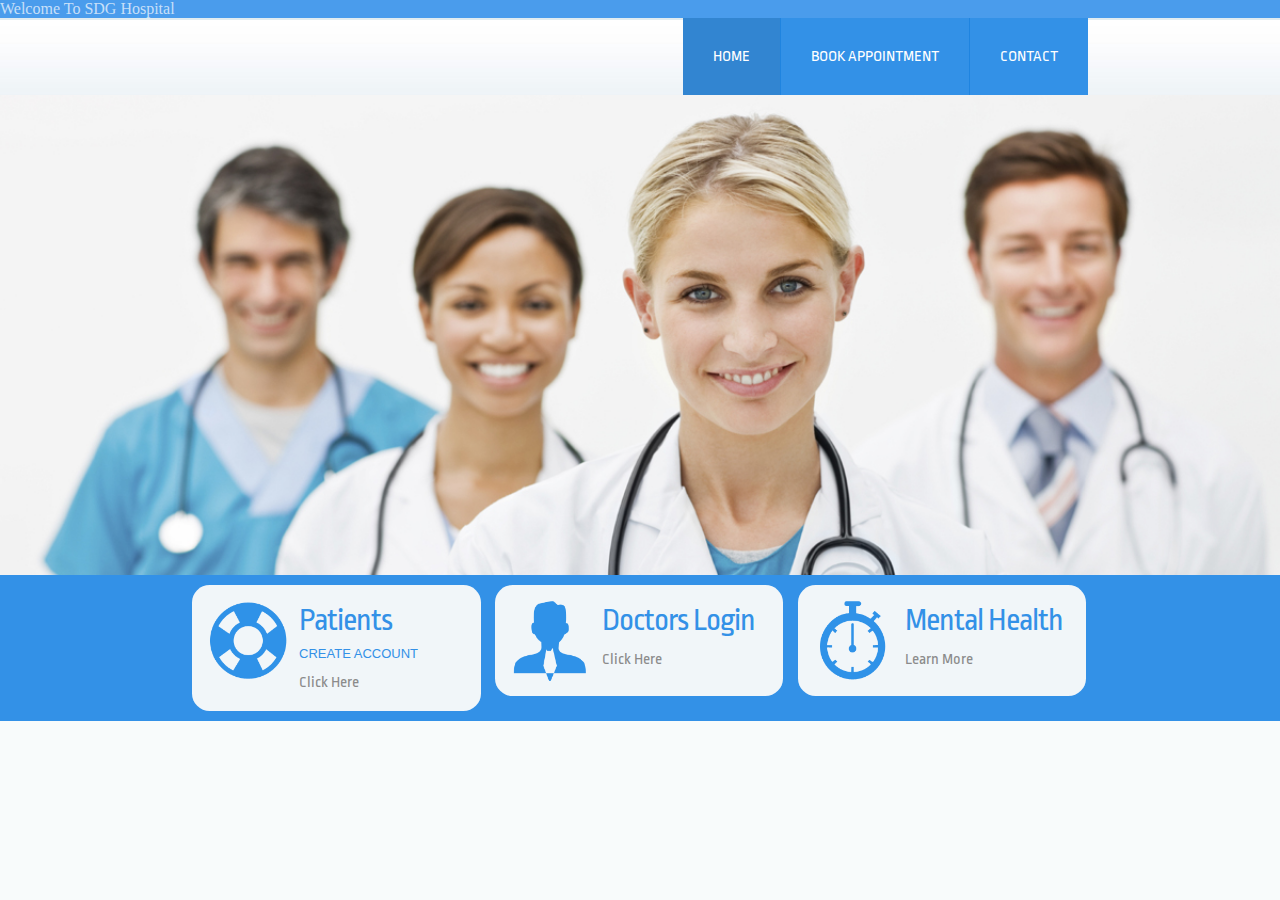
<file: tech/index.html>
<!DOCTYPE HTML>
<html>
	<head>
		<title></title>
		<link href="css/style.css" rel="stylesheet" type="text/css"  media="all" />
		<link href='http://fonts.googleapis.com/css?family=Ropa+Sans' rel='stylesheet' type='text/css'>
		<link rel="stylesheet" type='text/css' href="css/responsiveslides.css">
		<script src="http://ajax.googleapis.com/ajax/libs/jquery/1.8.3/jquery.min.js"></script>
		<script src="js/responsiveslides.min.js"></script>
		  <script>
			    $(function () {
			
			      // Slideshow 1
			      $("#slider1").responsiveSlides({
			        maxwidth: 1600,
			        speed: 600
			      });
			});
		  </script>
	</head>
	
	<body>

	
	 <!--Preloader start here-->
		<div class="preloader">
			 <div class="sk-cube-grid">
				<div class="sk-cube sk-cube1"></div>
				<div class="sk-cube sk-cube2"></div>
				<div class="sk-cube sk-cube3"></div>
				<div class="sk-cube sk-cube4"></div>
				<div class="sk-cube sk-cube5"></div>
				<div class="sk-cube sk-cube6"></div>
				<div class="sk-cube sk-cube7"></div>
				<div class="sk-cube sk-cube8"></div>
				<div class="sk-cube sk-cube9"></div>
			 </div>
		</div>
		<!--Preloader area end here-->
		
			<!-- Toolbar Start -->
                <div class="container">
                    <div class="row">
                        <div class="col-lg-6 col-sm-7 col-xs-12">
                            <div class="toolbar-contact">
                                <ul>
                                    <li class="hidden-sm"><i class="fa fa-handshake-o"></i>Welcome To SDG Hospital</li>
                                </ul>
                            </div>
                        </div>
                        <div class="col-lg-6 col-sm-5 col-xs-12">
                            <div class="toolbar-sl-share">
                                <ul>
                                    <li><a href="#"><i class="fa fa-facebook"></i></a></li>
                                    <li><a href="#"><i class="fa fa-twitter"></i></a></li>
                                    <li><a href="#"><i class="fa fa-rss"></i></a></li>
                                    <li><a href="#"><i class="fa fa-pinterest-p"></i></a></li>
                                    <li><a href="#"><i class="fa fa-linkedin"></i></a></li>
                                </ul>
                            </div>
                        </div>
                    </div>
                </div>
            </div>
            <!-- Toolbar End -->
			<!--header-->
			<div class="header">
				<div class="wrap">
				<div class="logo">
					<a href="index.html" style="font-size: 30px;"></a>
				</div>

				<div class="top-nav">
					<ul>
						<li class="active"><a href="index.html">Home</a></li>
						<li><a href="appo.html">book appointment</a></li>
						<li><a href="contact.html">contact</a></li>
					</ul>					
				</div>
				<div class="clear"> </div>
			</div>
			<!--end-header-->
		</div>
		<div class="clear"> </div>
			<!--image-slider---->
					<div class="image-slider">
						<!-- Slideshow 1 -->
					    <ul class="rslides" id="slider1">
					      <li><img src="images/slider-image1.jpg" alt=""></li>
					      <li><img src="images/slider-image2.jpg" alt=""></li>
					      <li><img src="images/slider-image1.jpg" alt=""></li>
					    </ul>
						 <!-- Slideshow 2 -->
					</div>
					<!--End-image-slider---->
		    <div class="clear"> </div>
		    <div class="content-grids">
		    	<div class="wrap">
		    	<div class="section group">
								
							
				<div class="listview_1_of_3 images_1_of_3">
					<div class="listimg listimg_1_of_2">
						  <img src="images/grid-img3.png">
					</div>
					<div class="text list_1_of_2">
						  <h3>Patients</h3>
						  <p>CREATE ACCOUNT</p>
						  <div class="button"><span><a href="login.html">Click Here</a></span></div>
				    </div>
				</div>	

				<div class="listview_1_of_3 images_1_of_3">
					<div class="listimg listimg_1_of_2">
						  <img src="images/grid-img1.png">
					</div>
					<div class="text list_1_of_2">
						  <h3>Doctors Login</h3>
						
						  <div class="button"><span><a href="login.html">Click Here</a></span></div>
					</div>
				</div>

				<div class="listview_1_of_3 images_1_of_3">
					<div class="listimg listimg_1_of_2">
						  <img src="images/grid-img2.png">
					</div>
					<div class="text list_1_of_2">
						  <h3>Mental Health</h3>
						
						  <div class="button"><span><a href="https://www.medicalnewstoday.com/articles/154543">Learn More</a></span></div>
					</div>
				</div>
		<!--end-wrap-->
		<!--Start of Tawk.to Script-->
<script type="text/javascript">
var Tawk_API=Tawk_API||{}, Tawk_LoadStart=new Date();
(function(){
var s1=document.createElement("script"),s0=document.getElementsByTagName("script")[0];
s1.async=true;
s1.src='https://embed.tawk.to/5ec136ab967ae56c521a93dc/default';
s1.charset='UTF-8';
s1.setAttribute('crossorigin','*');
s0.parentNode.insertBefore(s1,s0);
})();
</script>
<!--End of Tawk.to Script-->
	</body>
</html>
</file>
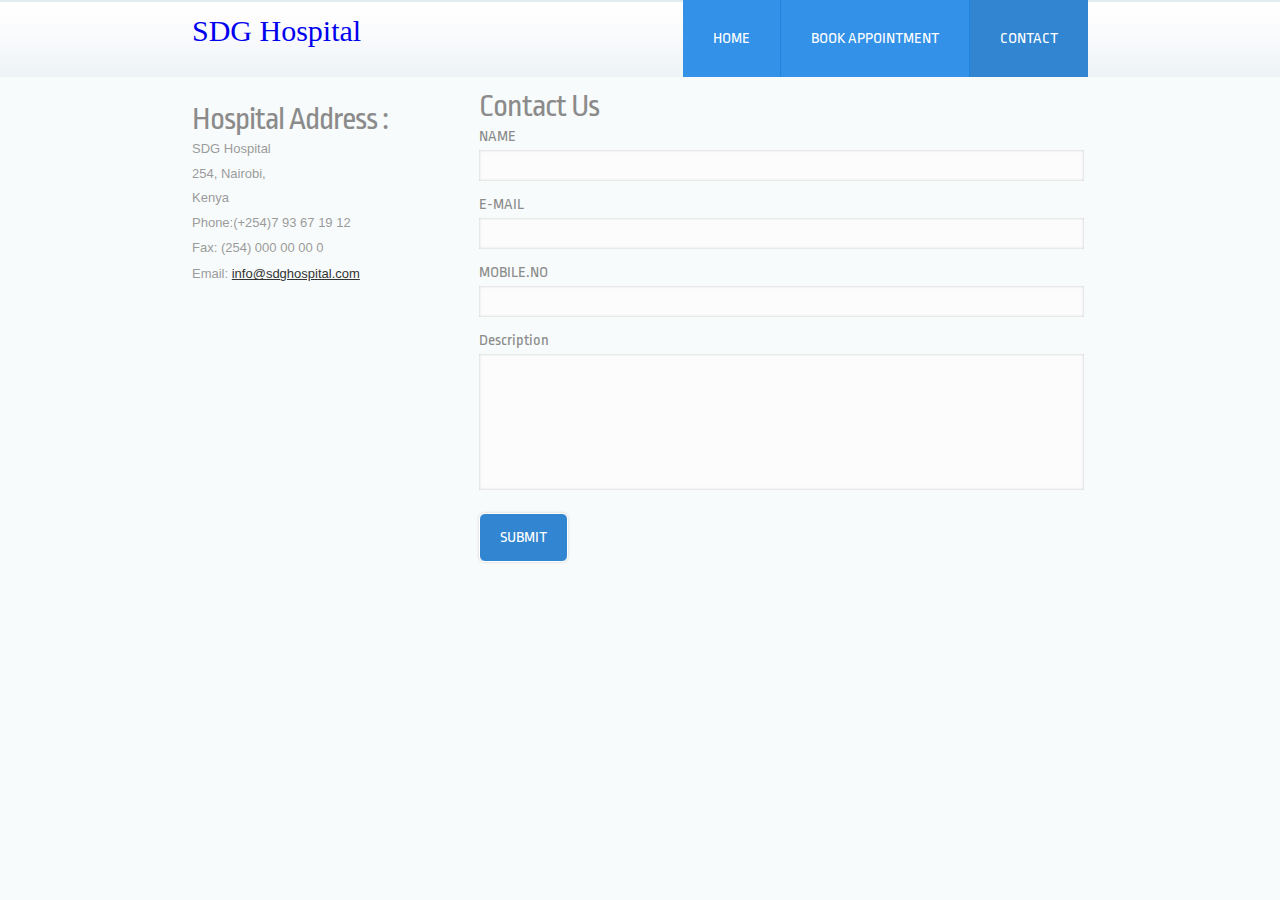
<file: tech/contact.html>
<!DOCTYPE HTML>
<html>
	<head>
		<title>Contact us</title>
		<link href="css/style.css" rel="stylesheet" type="text/css"  media="all" />
		<link href='http://fonts.googleapis.com/css?family=Ropa+Sans' rel='stylesheet' type='text/css'>
	</head>
	<body>
		<!--start-wrap-->
		
			<!--start-header-->
			<div class="header">
				<div class="wrap">
				<!--start-logo-->
				<div class="logo">
		<a href="index.html" style="font-size: 30px;">SDG Hospital</a> 
				</div>
				<!--end-logo-->
				<!--start-top-nav-->
				<div class="top-nav">
					<ul>
						<li><a href="index.html">Home</a></li>
					<li><a href="appo.html">book appointment</a></li>
						<li class="active"><a href="contact.html">contact</a></li>
					</ul>					
				</div>
				<div class="clear"> </div>
				<!--end-top-nav-->
			</div>
			<!--end-header-->
		</div>
		    <div class="clear"> </div>
		   <div class="wrap">
		   	<div class="contact">
		   	<div class="section group">				
				<div class="col span_1_of_3">
					
      			<div class="company_address">
				     	<h2>Hospital Address  :</h2>
						    	<p>SDG Hospital</p>
						   		<p>254, Nairobi,</p>
						   		<p>Kenya </p>
				   		<p>Phone:(+254)7 93 67 19 12</p>
				   		<p>Fax: (254) 000 00 00 0</p>
				 	 	<p>Email: <span>info@sdghospital.com</span></p>
				   	
				   </div>
				</div>				
				<div class="col span_2_of_3">
				  <div class="contact-form">
				  	<h2>Contact Us</h2>
					    <form name="contactus" method="post">
					    	<div>
						    	<span><label>NAME</label></span>
						    	<span><input type="text" name="fullname" required="true" value=""></span>
						    </div>
						    <div>
						    	<span><label>E-MAIL</label></span>
						    	<span><input type="email" name="emailid" required="ture" value=""></span>
						    </div>
						    <div>
						     	<span><label>MOBILE.NO</label></span>
						    	<span><input type="text" name="mobileno" required="true" value=""></span>
						    </div>
						    <div>
						    	<span><label>Description</label></span>
						    	<span><textarea name="description" required="true"> </textarea></span>
						    </div>
						   <div>
						   		<span><input type="submit" name="submit" value="Submit"></span>
						  </div>
					    </form>
				    </div>
  				</div>				
			  </div>
			  	 
		<!--end-wrap-->
		<!--Start of Tawk.to Script-->
<script type="text/javascript">
var Tawk_API=Tawk_API||{}, Tawk_LoadStart=new Date();
(function(){
var s1=document.createElement("script"),s0=document.getElementsByTagName("script")[0];
s1.async=true;
s1.src='https://embed.tawk.to/5ec136ab967ae56c521a93dc/default';
s1.charset='UTF-8';
s1.setAttribute('crossorigin','*');
s0.parentNode.insertBefore(s1,s0);
})();
</script>
<!--End of Tawk.to Script-->
	</body>
</html>
</file>
<file: tech/css/responsiveslides.css>
/*! http://responsiveslides.com v1.53 by @viljamis */

.rslides {
  position: relative;
  list-style: none;
  overflow: hidden;
  padding: 0;
  margin: 0;
  }

.rslides li {
  -webkit-backface-visibility: hidden;
  position: absolute;
  display: none;
  width: 100%;
  left: 0;
  top: 0;
  }

.rslides li:first-child {
  position: relative;
  display: block;
  float: left;
  }

.rslides img {
 	display: block;
	height: auto;
	float: left;
	border: 0;
	width: 100%;
  }
</file>
<file: tech/css/style.css>
/* reset*/ 
html,body,div,span,applet,object,iframe,h1,h2,h3,h4,h5,h6,p,blockquote,pre,a,abbr,acronym,address,big,cite,code,del,dfn,em,img,ins,kbd,q,s,samp,small,strike,strong,sub,sup,tt,var,b,u,i,dl,dt,dd,ol,nav ul,nav li,fieldset,form,label,legend,table,caption,tbody,tfoot,thead,tr,th,td,article,aside,canvas,details,embed,figure,figcaption,footer,header,hgroup,menu,nav,output,ruby,section,summary,time,mark,audio,video{margin:0;padding:0;border:0;font-size:100%;font:inherit;vertical-align:baseline;}
article, aside, details, figcaption, figure,footer, header, hgroup, menu, nav, section {display: block;}
ol,ul{list-style:none;margin:0px;padding:0px;}
blockquote,q{quotes:none;}
blockquote:before,blockquote:after,q:before,q:after{content:'';content:none;}
table{border-collapse:collapse;border-spacing:0;}
a{text-decoration:none;}
.txt-rt{text-align:right;}/* text align right */
.txt-lt{text-align:left;}/* text align left */
.txt-center{text-align:center;}/* text align center */
.float-rt{float:right;}/* float right */
.float-lt{float:left;}/* float left */
.clear{clear:both;}/* clear float */
.pos-relative{position:relative;}/* Position Relative */
.pos-absolute{position:absolute;}/* Position Absolute */
.vertical-base{	vertical-align:baseline;}/* vertical align baseline */
.vertical-top{	vertical-align:top;}/* vertical align top */
.underline{	padding-bottom:5px;	border-bottom: 1px solid #eee; margin:0 0 20px 0;}/* Add 5px bottom padding and a underline */
nav.vertical ul li{	display:block;}/* vertical menu */
nav.horizontal ul li{	display: inline-block;}/* horizontal menu */
img{max-width:100%;}
/*end reset */
body{
	background:#F8FBFB;
}
.wrap{
	width:70%;
	margin:0 auto;
}
.container {
  color: rgba(255, 255, 255, 0.7);
  background-color: rgba(0, 115, 230, 0.7);
 
}
.container {
  text-align: center;

}
.row{
	 color: rgba(255, 255, 255, 0.7);
text-align: left;
}
.header{
	background:url(../images/header-bg.png);
}
.logo{
	float:left;
	margin-top: 14px;
}
.top-nav{
	float:right;
}
.top-nav ul li{
	display:inline-block;
	float:left;
	border-left: 1px solid rgb(31, 132, 224);
}
.top-nav ul li:first-child{
	border-left:none;
}
.top-nav ul li a{
	font-family: 'Ropa Sans', sans-serif;
	background:#3391E7;
	color: #fff;
	text-transform: uppercase;
	padding: 30px;
	display: block;
}
.top-nav li.active> a, .top-nav li> a:hover {
	background: rgb(50, 133, 209);
	border-left-color:rgb(50, 133, 209);
}
/*-----content-grids-----*/
.content-grids{
	background:#3391E7;
	padding: 10px 0px;
}
/*  GRID OF TWO   ============================================================================= */
.section {
	clear: both;
	padding: 0px;
	margin: 0px;
}
.group:before,
.group:after {
    content:"";
    display:table;
}
.group:after {
    clear:both;
}
.group {
    zoom:1;
}
.listview_1_of_3{
	display: block;
	float:left;
	margin: 0% 0 0% 1.6%;
	background: #F1F6F9;
}
.listimg{
	display: block;
	float:left;
}
.text{
	display: block;
	float:left;
	margin: 0% 0 0% 3.6%;
}
.listview_1_of_3:first-child { margin-left: 0; } /* all browsers except IE6 and lower */

.images_1_of_3 {
	width: 29.2%;
	padding:1.5%; 
	border-radius: 1.1em;
}
.listimg_1_of_2{
	width: 32.2%;
}
.list_1_of_2 {
	width: 64.2%;
	margin-top: 5px;
}
.images_1_of_3  img {
	max-width:100%;
	display:block;
}
.list_1_of_2  h3{
	color:#3391E7;
	margin-bottom:0.2em;
	margin-top:0;
	font-size: 2em;
	font-family: 'Ropa Sans', sans-serif;
	font-weight : normal;
	letter-spacing: -1px;
}
.list_1_of_2  p{
	font-size:0.8125em;	
	color: #3391E7;
	line-height: 1.5em;
	font-family: Arial, "Helvetica Neue", "Helvetica", Tahoma, Verdana, sans-serif;
	padding:0; 	
}
.list_1_of_2 .button{
	line-height:1.9em;
	margin-top:0.2em;
}
.list_1_of_2 .button a{
		font-family: 'Ropa Sans', sans-serif;
		color: rgb(139, 139, 139);
		font-size: 1em;
}
.list_1_of_2 .button a:hover{
        text-decoration:none; 
        color:#3391E7;
}

/***** Media Quries *****/
@media only screen and (max-width: 1024px) {
	.wrap{
		width:90%;
	}	
}

/*  GO FULL WIDTH AT LESS THAN 640 PIXELS */
@media only screen and (max-width: 640px) {
	
	.wrap{
		width:95%;
	}
	.listview_1_of_3{ 
		margin: 2% 0 2% 0%;
	}
	.text{
		margin:0;
	}	
	.images_1_of_3 {
		width:94%;
		padding:3%;
	}
	.listimg_1_of_2{
	     width:100%;		
   }
	.list_1_of_2 {
		width: 100%;
	}
}

/*  GO FULL WIDTH AT LESS THAN 480 PIXELS */
@media only screen and (max-width: 480px) {
	
	.wrap{
		width:95%;
	}
	.listview_1_of_3{ 
		margin: 2% 0 2% 0%;
	}
	.text{
		margin:0;
	}	
	.images_1_of_3 {
		width:92%;
		padding:4%;
	}
	.listimg_1_of_2{
	     width:100%;		
   }
	.list_1_of_2 {
		width: 100%;
	}
}
/*  GRID OF TWO   ============================================================================= */
.section {
	clear: both;
	padding: 0px;
	margin: 0px;
}
.group:before,
.group:after {
    content:"";
    display:table;
}
.group:after {
    clear:both;
}
.group {
    zoom:1;
}
.col_1_of_3{
	display: block;
	float:left;
	margin: 1% 0 1% 1.6%;
	background: #fff;
	border: 1px solid #edf3f3;
}
.col_1_of_3:first-child { margin-left: 0; }

.span_1_of_3 {
	width: 29%;
	padding: 1.5% 3% 0 0;
}
.span_1_of_3  h3{
	color:rgb(139, 139, 139);
	margin-bottom: 0.2em;
	margin-top: 0;
	font-size: 2em;
	font-family: 'Ropa Sans', sans-serif;
	font-weight: normal;
	letter-spacing: -1px;
}
.span_1_of_3  p  {
	font-family: Arial, Helvetica, sans-serif;
	font-size: 0.8em;
	color: rgb(155, 155, 155);
	line-height: 1.8em;
}

/***** Media Quries *****/
@media only screen and (max-width: 1024px) {
	.wrap{
		width:95%;
	}	
}
/*  GO FULL WIDTH AT LESS THAN 640 PIXELS */
@media only screen and (max-width: 640px) and (min-width: 480px) {
	.wrap{
		width:95%;
	}
	.col_1_of_3{ 
		margin: 1% 0 1% 0%;
	}
	.span_1_of_3 {
		width:94%;
		padding:3%;  
	}
}

/*  GO FULL WIDTH AT LESS THAN 480 PIXELS */
@media only screen and (max-width: 480px) {
     
     .wrap{
		width:95%;
	}		
	.col_1_of_3{ 
		margin: 1% 0 1% 0%;
	}
	.span_1_of_3 {
		width:92%;
		padding:4%;
	}
}
.span_1_of_3 span{
	font-family: Arial, Helvetica, sans-serif;
	font-size: 0.8em;
	color: #3391E7;
	line-height: 1.8em;
}
.frist a{
	font-size: 0.8em;
	font-family: 'Ropa Sans', sans-serif;
	background: #3285d1; /* Old browsers */
	background: -moz-linear-gradient(top,  #3285d1 0%, #3285d1 100%); /* FF3.6+ */
	background: -webkit-gradient(linear, left top, left bottom, color-stop(0%,#3285d1), color-stop(100%,#3285d1)); /* Chrome,Safari4+ */
	background: -webkit-linear-gradient(top,  #3285d1 0%,#3285d1 100%); /* Chrome10+,Safari5.1+ */
	background: -o-linear-gradient(top,  #3285d1 0%,#3285d1 100%); /* Opera 11.10+ */
	background: -ms-linear-gradient(top,  #3285d1 0%,#3285d1 100%); /* IE10+ */
	background: linear-gradient(to bottom,  #3285d1 0%,#3285d1 100%); /* W3C */
	filter: progid:DXImageTransform.Microsoft.gradient( startColorstr='#3285d1', endColorstr='#3285d1',GradientType=0 ); /* IE6-9 */
	border: #fff 1px solid;
	-webkit-border-radius: 6px;
	-moz-border-radius: 6px;
	border-radius: 6px;
	-webkit-box-shadow: 0px 0px 3px rgb(207, 206, 206);
	-moz-box-shadow: 0px 0px 3px rgb(207, 206, 206);
	box-shadow: 0px 0px 3px rgb(207, 206, 206);
	text-transform: uppercase;
	color: #fff;
	padding: 13px 17px 13px 17px;
	transition: 0.5s ease;
	-o-transition: 0.5s ease;
	-webkit-transition: 0.5s ease;
	float: left;
	margin-top: 10px;
}
.frist a:hover{
	color:#000;
}
.second ul li a{
	color: #3391E7;
	margin-bottom: 0.2em;
	margin-top: 0;
	font-size:1em;
	font-family: 'Ropa Sans', sans-serif;
	font-weight: normal;
}
.second ul li a img{
	padding-right: 4px;
	vertical-align: baseline;
}
.second ul li{
	line-height: 2.2em;
	border-bottom: 1px dotted rgb(185, 185, 185);
}
.second ul li a:hover{
	color:rgb(139, 139, 139);
}
/*----footer-----*/
.footer{
	background:#e0e7eb;
	padding: 15px 4px;
}
.footer-left{
	float:left;
}
.footer-left ul li{
	display:inline-block;
}
.footer-left ul li a{
	font-family: 'Ropa Sans', sans-serif;
	color:rgb(139, 139, 139);
	text-transform: uppercase;
	display: block;
	margin-right:10px;
}
.footer-right{
	float:right;
}
.footer-right p{
	font-family: 'Ropa Sans', sans-serif;
	color:rgb(139, 139, 139);
	text-transform: uppercase;
}
.footer-right a{
	text-transform: uppercase;
	color:rgb(139, 139, 139);
	font-family: 'Ropa Sans', sans-serif;
}
.footer-right a:hover,.footer-left ul li a:hover{
	color:#3391E7;
}
/*---about---*/
.about h4,.services h4{
	color: rgb(139, 139, 139);
	margin-top: 0;
	font-size: 2em;
	font-family: 'Ropa Sans', sans-serif;
	font-weight: normal;
	letter-spacing: -1px;
	margin-top: 12px;
}


/*---contact----*/
/*---contact----*/
/*  Contact Form  ============================================================================= */
.section {
	clear: both;
	padding: 0px;
	margin: 0px;
}
.group:before,
.group:after {
    content:"";
    display:table;
}
.group:after {
    clear:both;
}
.group {
    zoom:1;
}
.col{
	display: block;
	float:left;
}
.col:first-child{
	margin-left:0;
}	
.span_2_of_3 {
	width: 67.1%;
	padding: 0 0 1.5% 0;
}

.span_2_of_3  h2,
.span_1_of_3  h2 {
	color: rgb(139, 139, 139);
	margin-top: 0;
	font-size: 2em;
	font-family: 'Ropa Sans', sans-serif;
	font-weight: normal;
	letter-spacing: -1px;
	margin-top: 12px;
}
.contact-form{
	position:relative;
	padding-bottom:30px;
}
.contact-form div{
	padding:5px 0;
}
.contact-form span{
	display:block;
	font-size:1em;
	color: rgb(139, 139, 139);
	padding-bottom:5px;
	font-family: 'Ropa Sans', sans-serif;
}
.contact-form input[type="text"],input[type="email"],.contact-form textarea{
		    padding:8px;
			display:block;
			width:98%;
			background:#fcfcfc;
			border: none;
			outline:none;
			color:rgb(139, 139, 139);
			font-size:0.8125em;
			font-family:Arial, Helvetica, sans-serif;
			box-shadow: inset 0px 0px 3px rgb(199, 199, 199);
			-webkit-box-shadow: inset 0px 0px 3px rgb(199, 199, 199);
			-moz-box-shadow: inset 0px 0px 3px rgb(199, 199, 199);
			-o-box-shadow:inset 0px 0px 3px rgb(199, 199, 199);
			-webkit-appearance:none;
}
.contact-form textarea{
		resize:none;
		height:120px;		
}
.contact-form input[type="submit"]{
	font-size: 1em;
	font-family: 'Ropa Sans', sans-serif;
	background: #3285d1;
	background: -moz-linear-gradient(top, #3285d1 0%, #3285d1 100%);
	background: -webkit-gradient(linear, left top, left bottom, color-stop(0%,#3285d1), color-stop(100%,#3285d1));
	background: -webkit-linear-gradient(top, #3285d1 0%,#3285d1 100%);
	background: -o-linear-gradient(top, #3285d1 0%,#3285d1 100%);
	background: -ms-linear-gradient(top, #3285d1 0%,#3285d1 100%);
	background: linear-gradient(to bottom, #3285d1 0%,#3285d1 100%);
	filter: progid:DXImageTransform.Microsoft.gradient( startColorstr='#3285d1', endColorstr='#3285d1',GradientType=0 );
	border: #fff 1px solid;
	-webkit-border-radius: 6px;
	-moz-border-radius: 6px;
	border-radius: 6px;
	-webkit-box-shadow: 0px 0px 3px rgb(207, 206, 206);
	-moz-box-shadow: 0px 0px 3px rgb(207, 206, 206);
	box-shadow: 0px 0px 3px rgb(207, 206, 206);
	text-transform: uppercase;
	color: #fff;
	padding: 15px 20px;
	transition: 0.5s ease;
	-o-transition: 0.5s ease;
	-webkit-transition: 0.5s ease;
	float: left;
	margin-top: 8px;
	cursor:pointer;
}
.contact-form input[type="submit"]:hover{
	color: #000;
}
.contact-form input[type="submit"]:active{
	background-color:#000;  
}

.company_address p{
	font-family: Arial, Helvetica, sans-serif;
	padding: 0.2em 0;
	font-size: 0.8125em;
	color: rgb(155, 155, 155);
	line-height: 1.5em;
}
.company_address p span{
	text-decoration:underline;
	color:#333;
	cursor:pointer;
	font-family: 'Open Sans', sans-serif;
	font-size:1em;
}
.map{
	border:1px solid #C7C7C7;
	margin-bottom:15px;
}

/***** Media Quries *****/
@media only screen and (max-width: 1024px) {
	.wrap{
		width:95%;
	}	
}
/*  GO FULL WIDTH AT LESS THAN 800 PIXELS */

@media only screen and (max-width: 800px) {
	.wrap{
		width:95%;
	}
	.span_2_of_3 {
		width:94%;
		padding:3%; 
	}
	.col{ 
		margin: 1% 0 1% 0%;
	}
	.span_1_of_3 {
		width:94%;
		padding:3%; 
	}
}

/*  GO FULL WIDTH AT LESS THAN 640 PIXELS */

@media only screen and (max-width: 640px) and (min-width: 480px) {
	.wrap{
		width:95%;
	}
	.span_2_of_3 {
		width:94%;
		padding:3%; 
	}
	.col{ 
		margin: 1% 0 1% 0%;
	}
	.span_1_of_3 {
		width:94%;
		padding:3%; 
	}
   
   .contact-form input[type="text"],.contact-form textarea{
		width:97%;
	}
}
/*  GO FULL WIDTH AT LESS THAN 480 PIXELS */

@media only screen and (max-width: 480px) {
	.wrap{
		width:95%;
	}
	.span_2_of_3 {
		width:90%;
		padding:5%; 
	}
	.col { 
		margin: 1% 0 1% 0%;
	}
	.span_1_of_3 {
		width:90%;
		padding:5%; 
	}
	.contact-form input[type="text"],.contact-form textarea{
		width:92%;
	}
}
/*---contact----*/
.contact{
	min-height: 682px;
}
.frist,.second{
	padding:1.5%;
}
.frist h3{
	padding-bottom:6px;
}


.well-block {
    background-color: #fff;
    border: 1px solid #e9e6e8;
    padding: 40px;
}

.well-title {
    margin-bottom: 40px;
}
</file>
